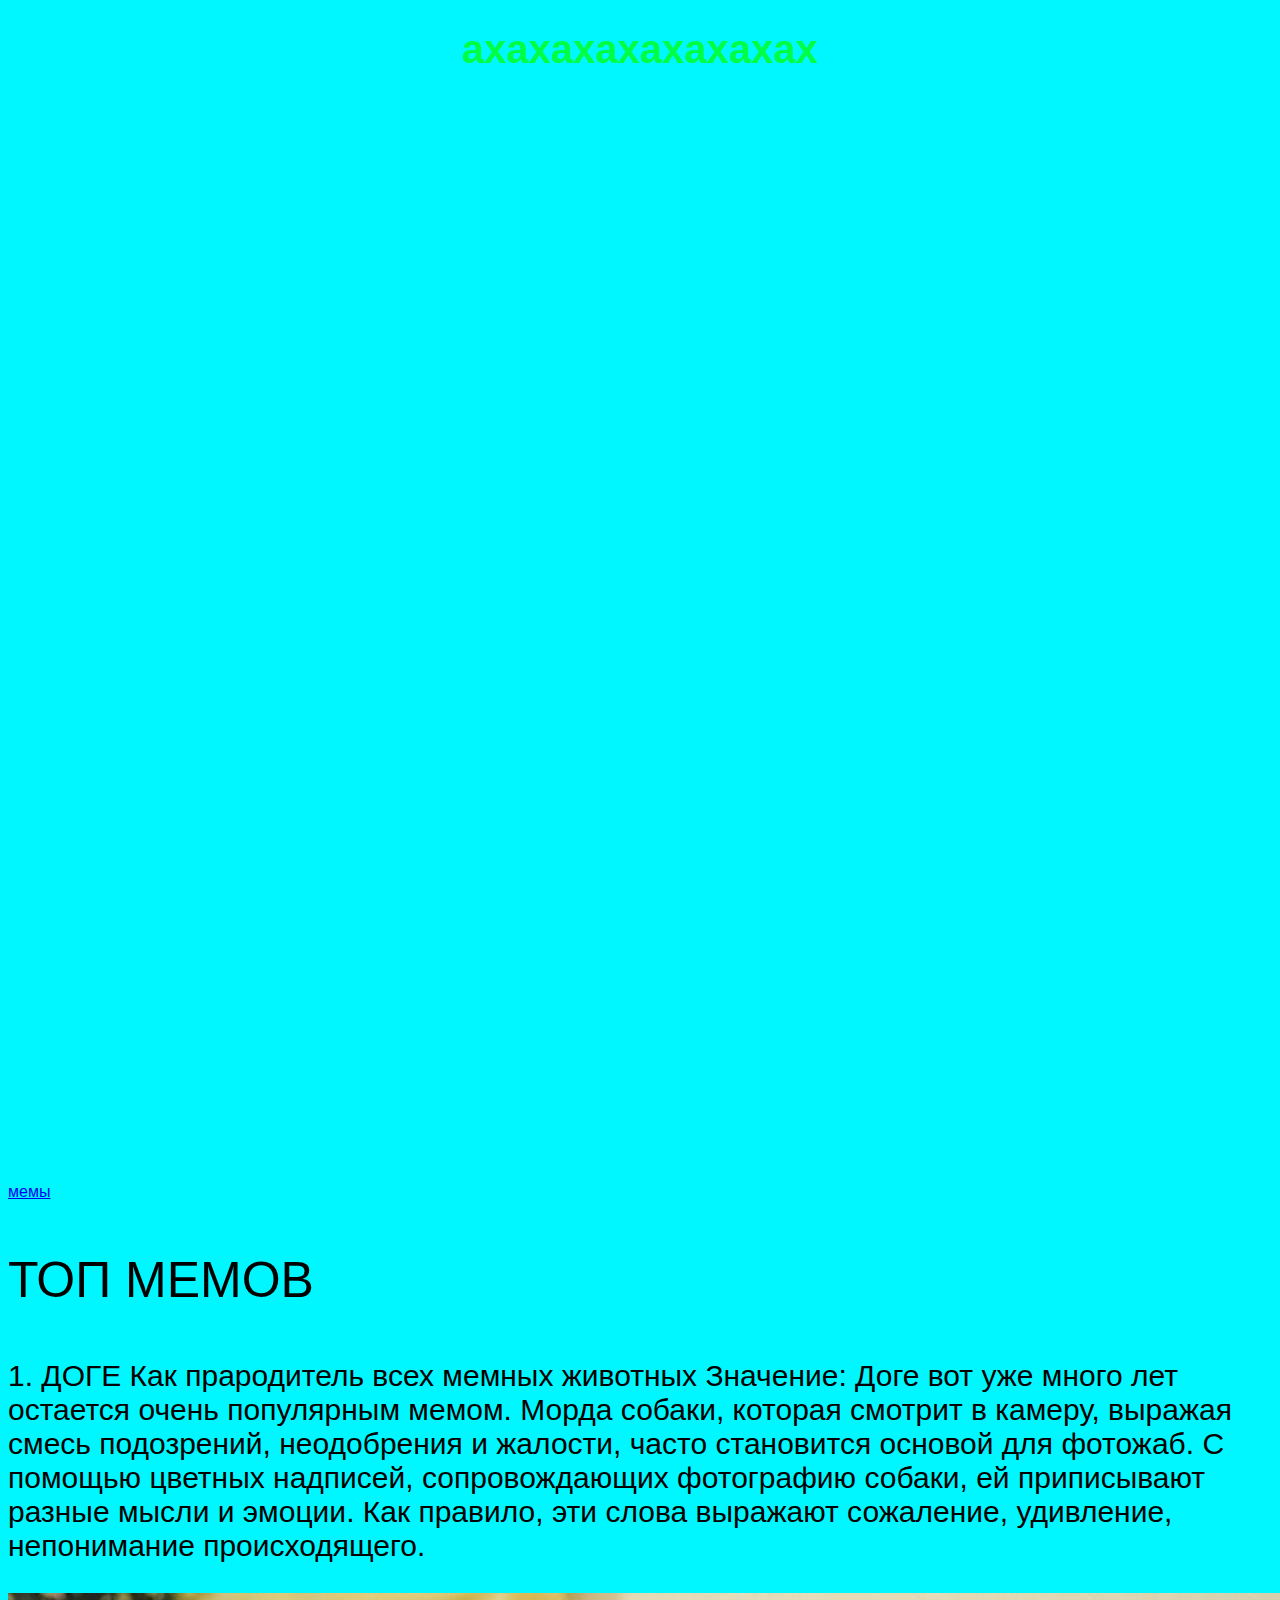
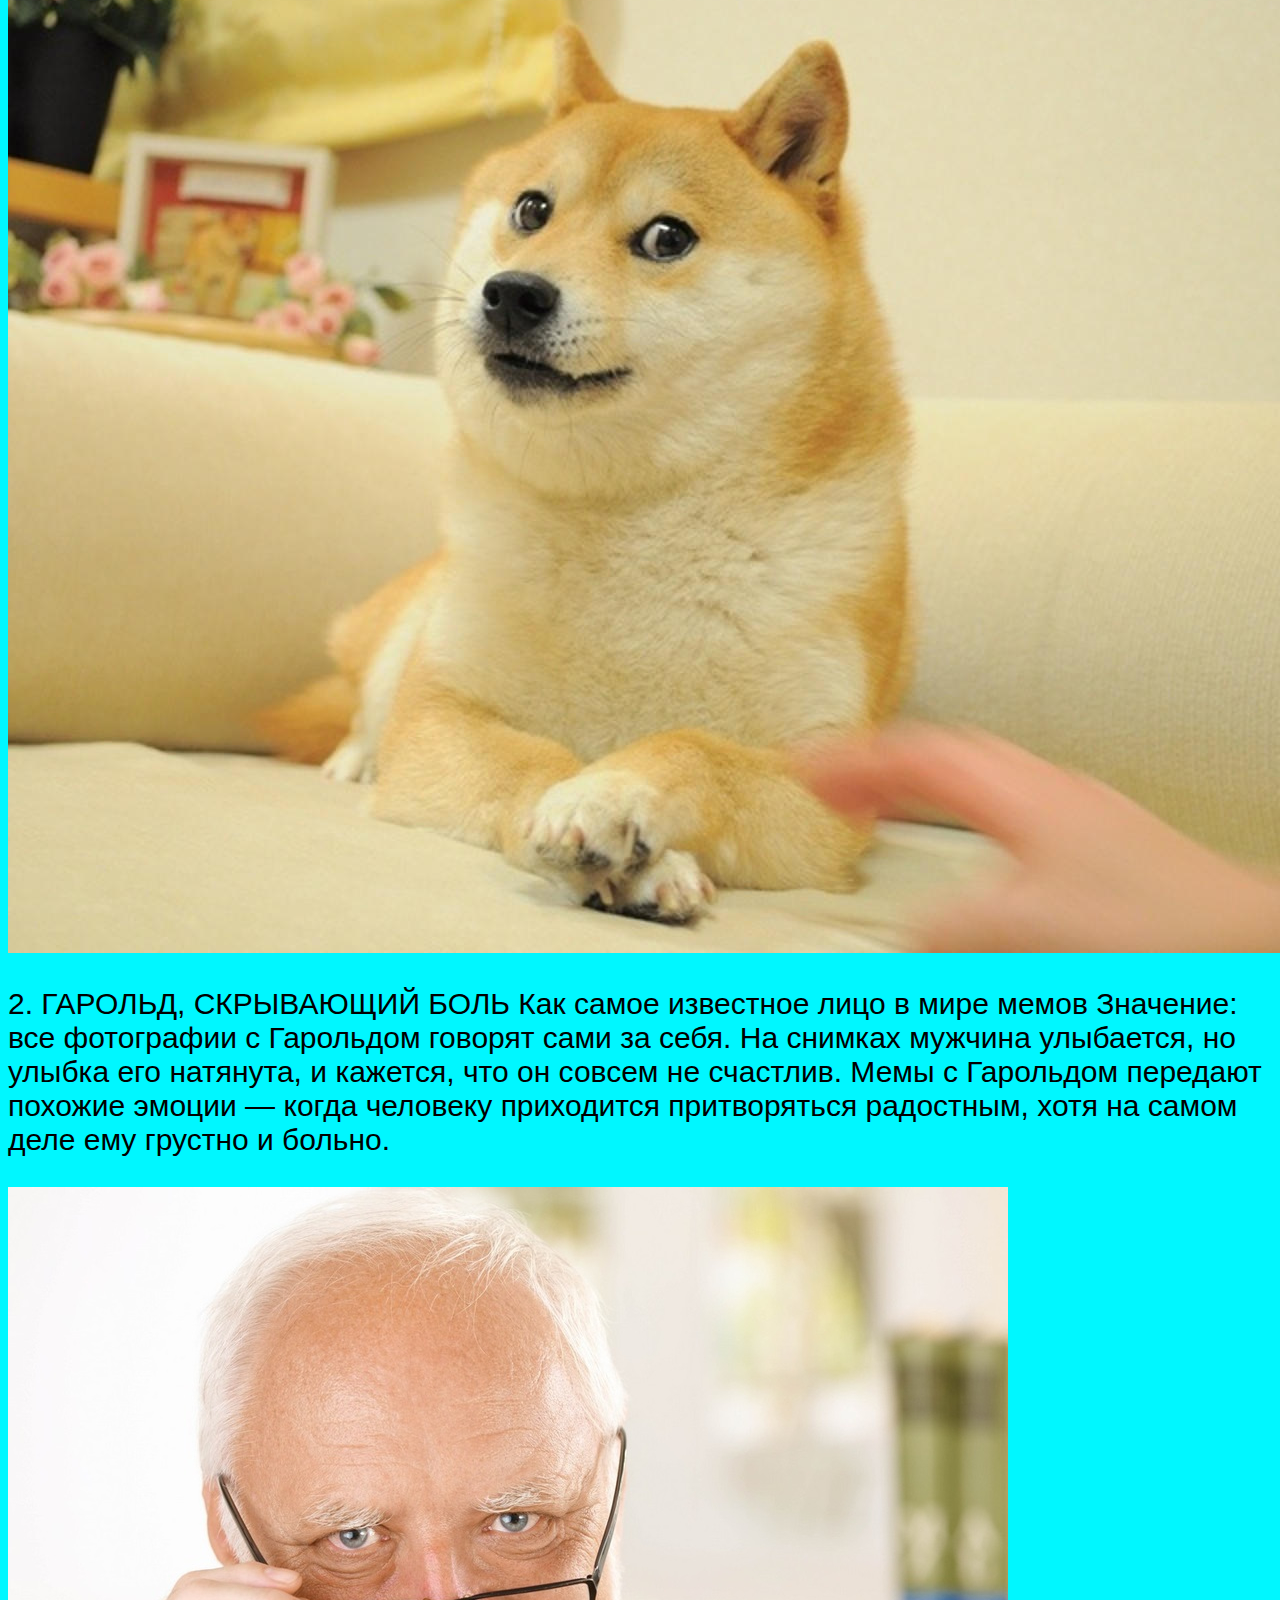
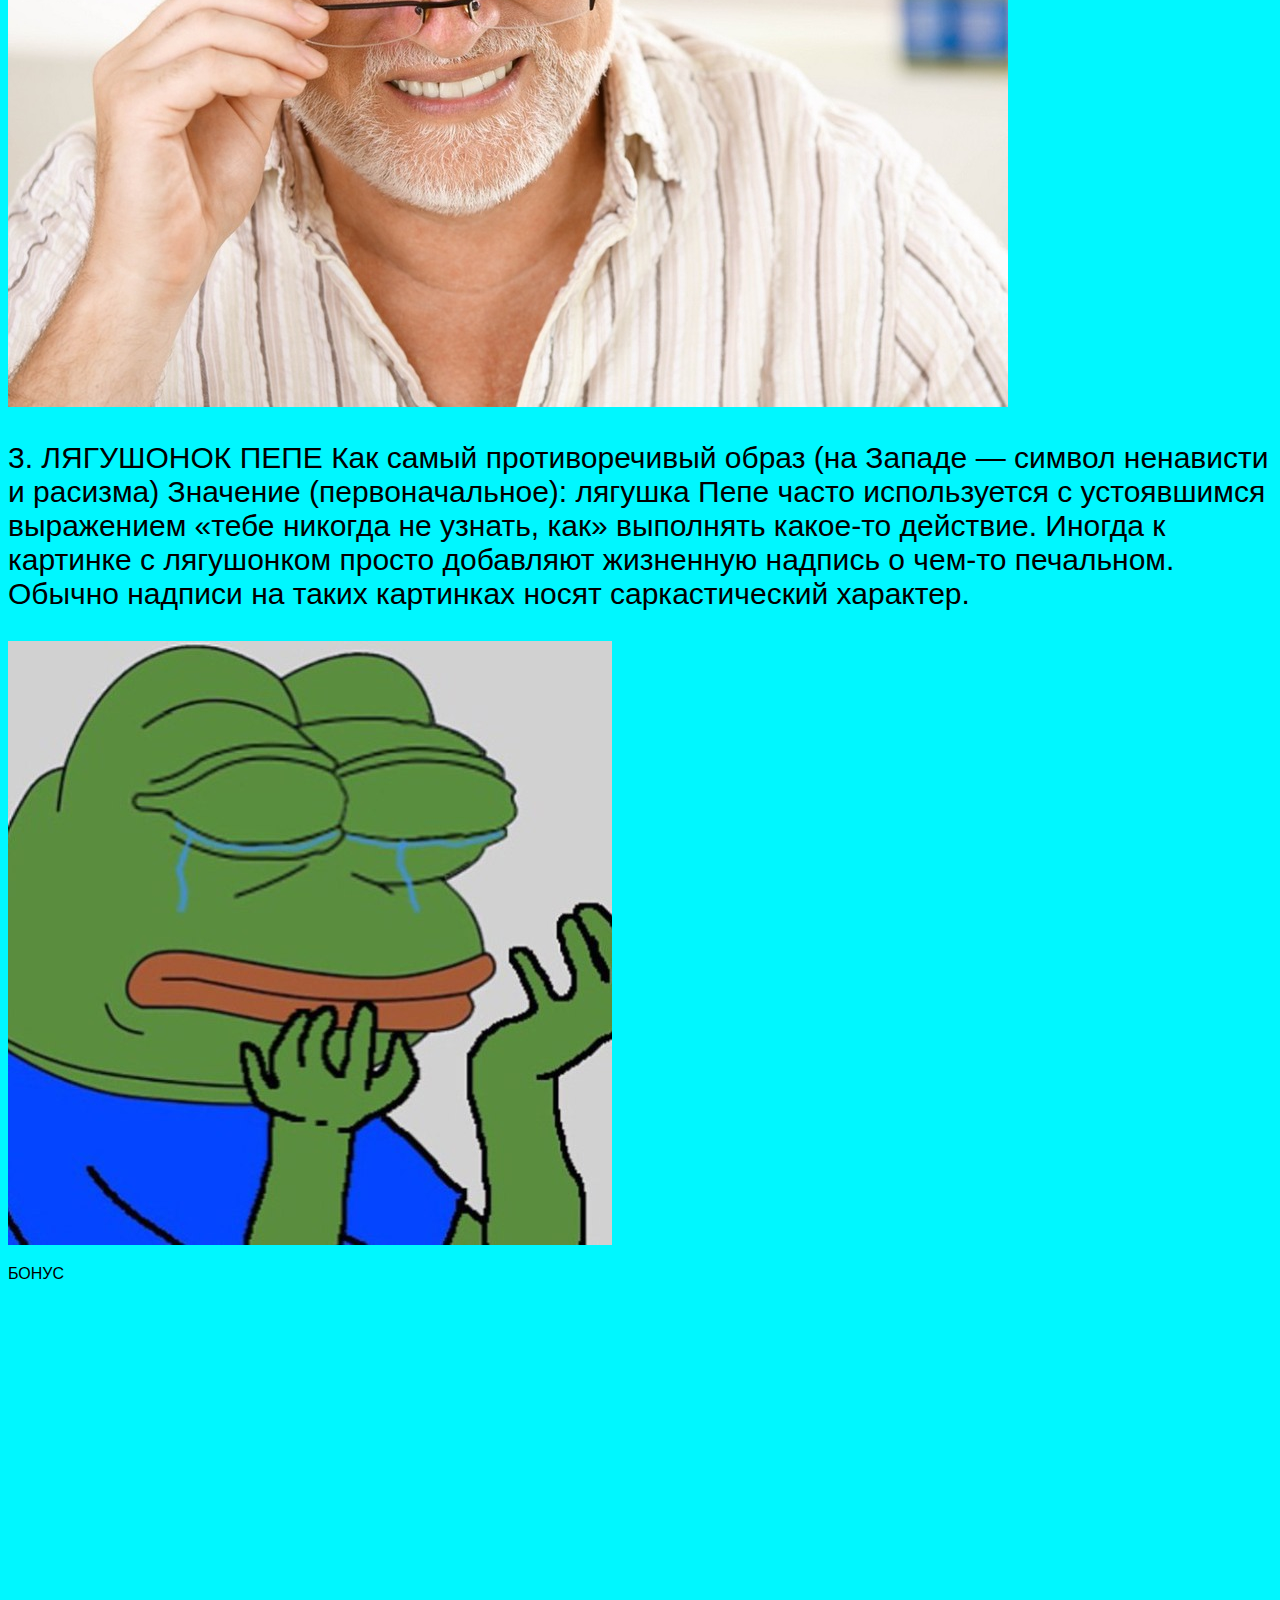
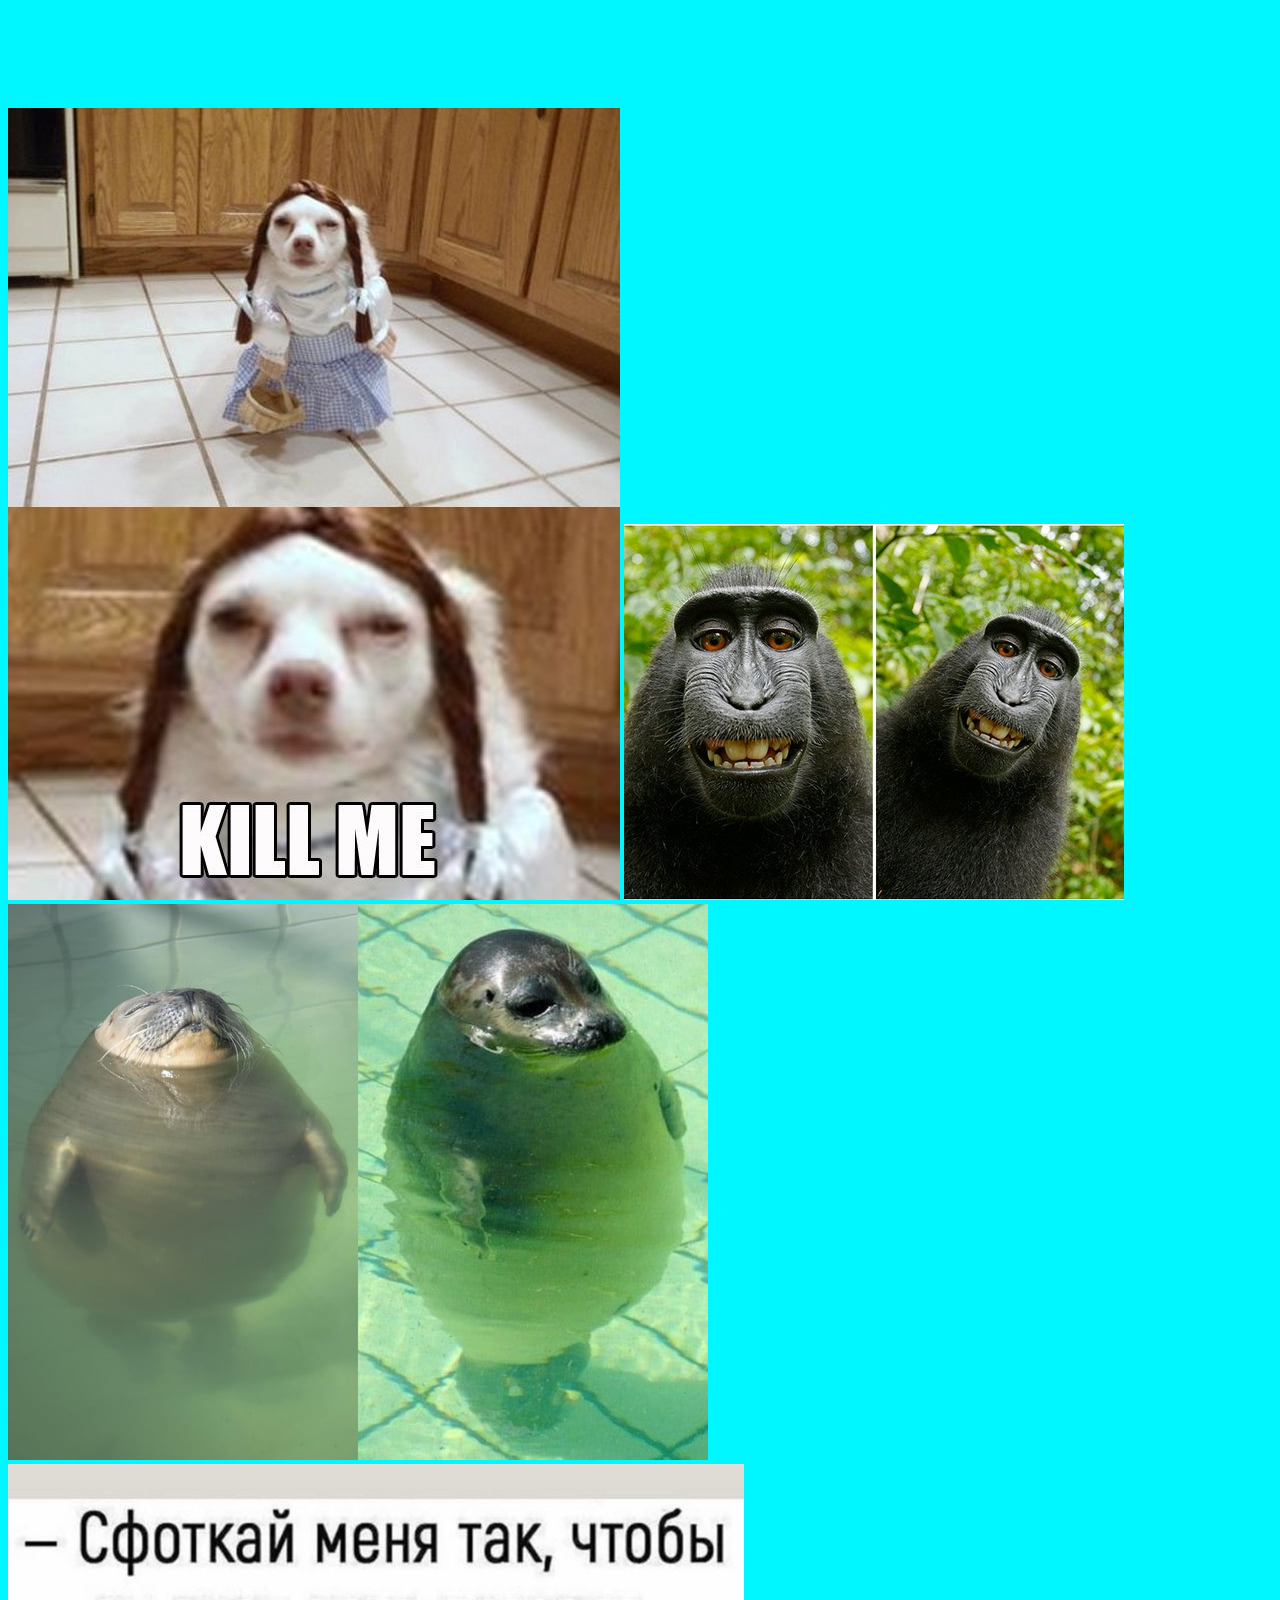
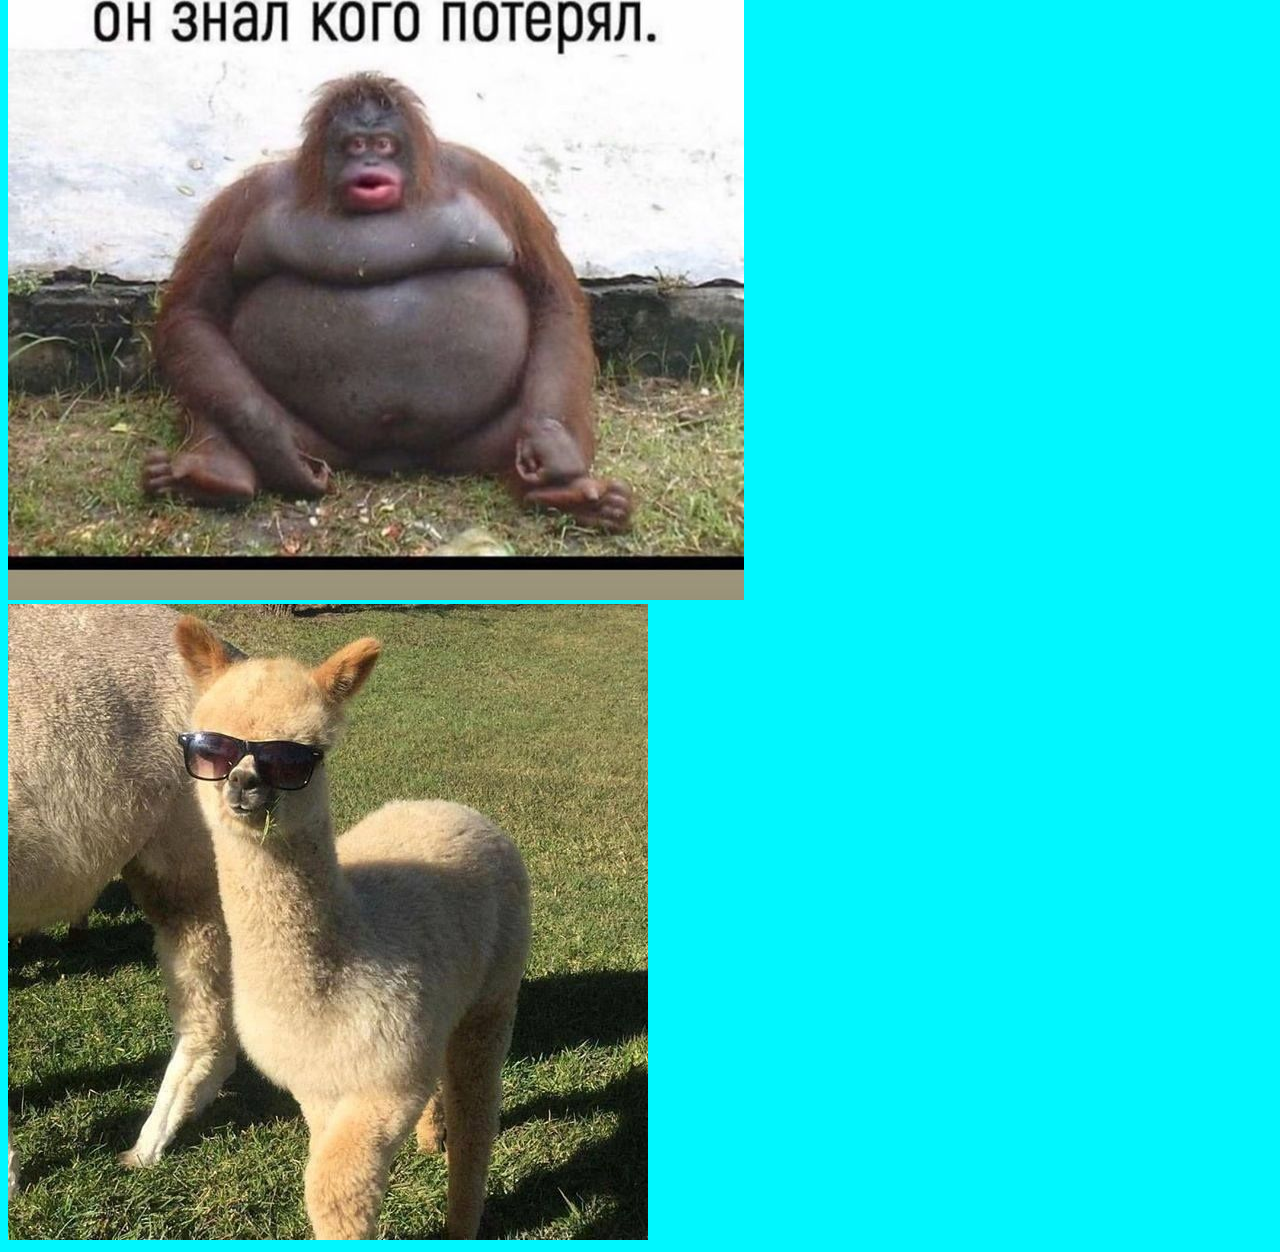
<file: Module1/page2.html>
<!DOCTYPE html>
<html lang="en">
<head>
	<meta charset="UTF-8">
	<meta name="viewport" content="width=	, initial-scale=1.0">
	<title> заскамил мамонта</title>
	<link rel="stylesheet" href="style.css">
</head>
<body>
	<h1>ахахахахахахахах</h1>

      <iframe
        width="1920"
        height="1080"
        src="https://rutube.ru/play/embed/fb3b4a5c054d5eb18c307077c2c57e0c"
        frameBorder="0"
        allow="clipboard-write; autoplay"
        webkitAllowFullScreen
        mozallowfullscreen
        allowFullScreen
      ></iframe>
    <a href="	index.html">мемы</a>
    <p style="font-size:50px;">ТОП МЕМОВ</p>
    <p style="font-size: 30px;">1. ДОГЕ
Как прародитель всех мемных животных

Значение: Доге вот уже много лет остается очень популярным мемом. Морда собаки, которая смотрит в камеру, выражая смесь подозрений, неодобрения и жалости, часто становится основой для фотожаб. С помощью цветных надписей, сопровождающих фотографию собаки, ей приписывают разные мысли и эмоции. Как правило, эти слова выражают сожаление, удивление, непонимание происходящего.</p>
<img src="img/img6.jpg" alt="">
<p style="font-size: 30px;">2. ГАРОЛЬД, СКРЫВАЮЩИЙ БОЛЬ
Как самое известное лицо в мире мемов

Значение: все фотографии с Гарольдом говорят сами за себя. На снимках мужчина улыбается, но улыбка его натянута, и кажется, что он совсем не счастлив. Мемы с Гарольдом передают похожие эмоции — когда человеку приходится притворяться радостным, хотя на самом деле ему грустно и больно.</p>
<img src="img/img7.jpg" alt="">
<p style="font-size:30px;">3. ЛЯГУШОНОК ПЕПЕ
Как самый противоречивый образ (на Западе — символ ненависти и расизма)

Значение (первоначальное): лягушка Пепе часто используется с устоявшимся выражением «тебе никогда не узнать, как» выполнять какое-то действие. Иногда к картинке с лягушонком просто добавляют жизненную надпись о чем-то печальном. Обычно надписи на таких картинках носят саркастический характер.
</p>
<img src="img/img8.jpg" alt="">
<p>БОНУС</p>

      <iframe
        width="720"
        height="405"
        src="https://rutube.ru/play/embed/643a126e322bbd37675a311f769fe2e8"
        frameBorder="0"
        allow="clipboard-write; autoplay"
        webkitAllowFullScreen
        mozallowfullscreen
        allowFullScreen
      ></iframe>
    <img src="img/img9.jpg" alt="">
    <img src="img/img10.png" alt="">
    <img src="img/img11.jpg" alt="">
    <img src="img/img12.jpg" alt="">
    <img src="img/img13.jpg" alt="">
</body>
</body>
</html>
</file>
<file: Module1/style.css>
h1{
	color: #00FF44;
	font-size: 40px;
	text-align: center;
}
body{
	background-color:#00F7FF ;
	 font-family: "Handjet", sans-serif;
}
p{
}
a{

}
div{
	width:90%;
	margin:auto;
}
</file>
